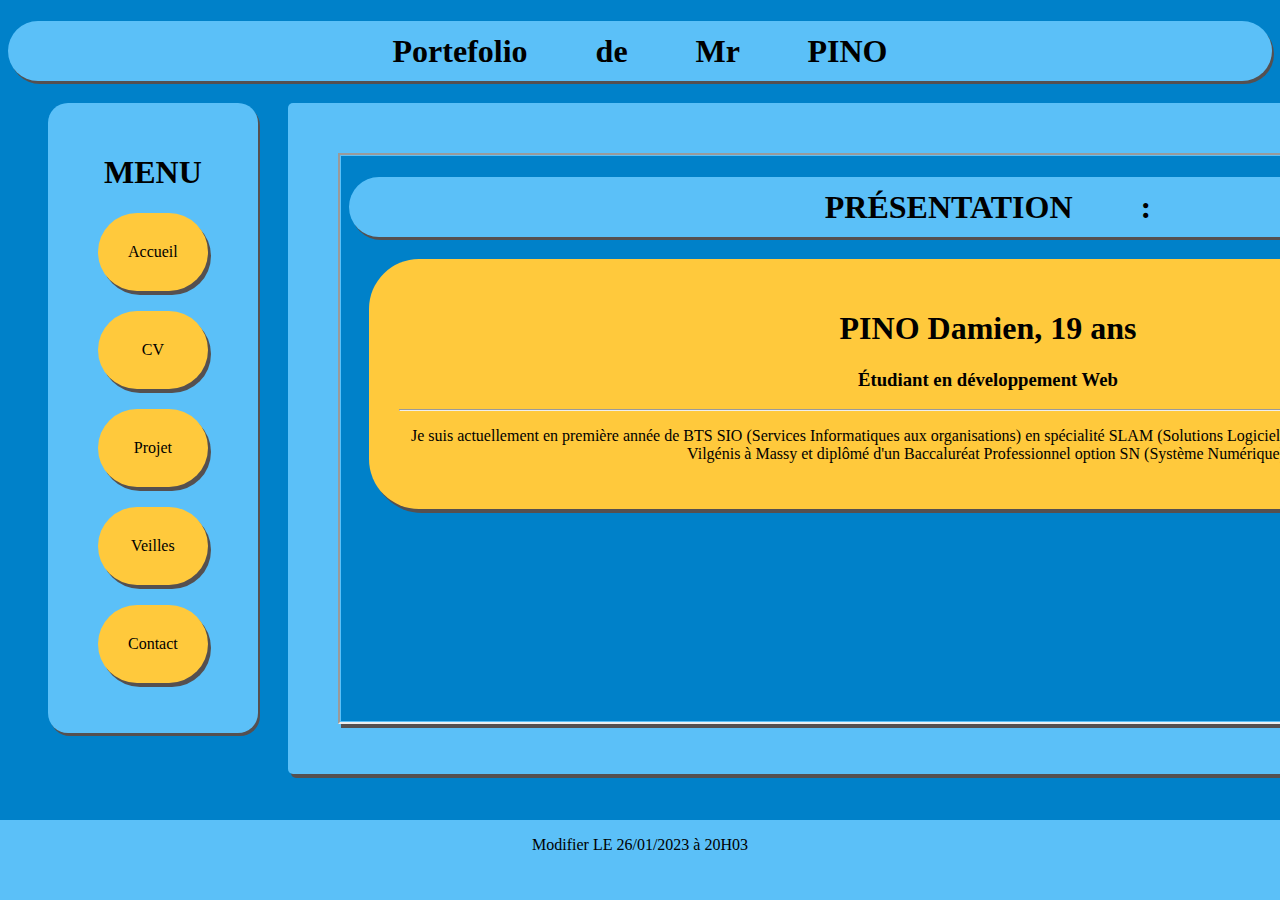
<file: index.html>
<!DOCTYPE html>
<html>
    <head>
        <meta charset="utf-8">
        <meta name="viewport" content="width=device-width, initial-scale=1.0">
        <title>Portfolio</title>
        <link rel="stylesheet" type="text/css" href="style.css">
    </head>
    <body>
        <div class="banniere">
            <h1>Portefolio de Mr PINO</h1>
        </div>
    <section>
        <nav>
            <ul class="menu">
                <h1>MENU</h1>
                <li class="menu-Accueil"><a href="accueil.html" target="frame1">Accueil</a></li>
                <li class="menu-CV" target="frame1"><a href="#">CV</a>
                    <ul class="submenu-Projet">
                        <li><a href="CV PRO PINO Damien.pdf" target="frame1">CV PDF</a></li>
                    </ul>
                </li>
                <li class="menu-Projet" target="frame1"><a href="#">Projet</a>
                    <ul class="submenu-Projet">
                        <li><a href="stage.html" target="frame1">Stage</a></li>
                        <li><a href="ppe.html" target="frame1">PPE</a></li>
                        <li><a href="tp.html" target="frame1">TP</a></li>
                    </ul>
                </li>
                <li class="menu-Veilles" target="frame1"><a href="#">Veilles</a>
                    <ul class="submenu-Veilles">
                        <li><a href="veille_technologique.html" target="frame1">Veille technologique</a></li>
                        <li><a href="veilles_juridique.html" target="frame1">Veille Juridique</a></li>
                    </ul>
                </li>
                <li class="menu-Contact"><a href="contact.html" target="frame1">Contact</a></li>
            </ul>
        </nav>
        <div class="text">
            <iframe src="accueil.html" name="frame1"  height=""></iframe>
        </div>
    </section>
    </body>
    <footer>
        <p>Modifier LE 26/01/2023 à 20H03</p>
    </footer>
</html>
</file>
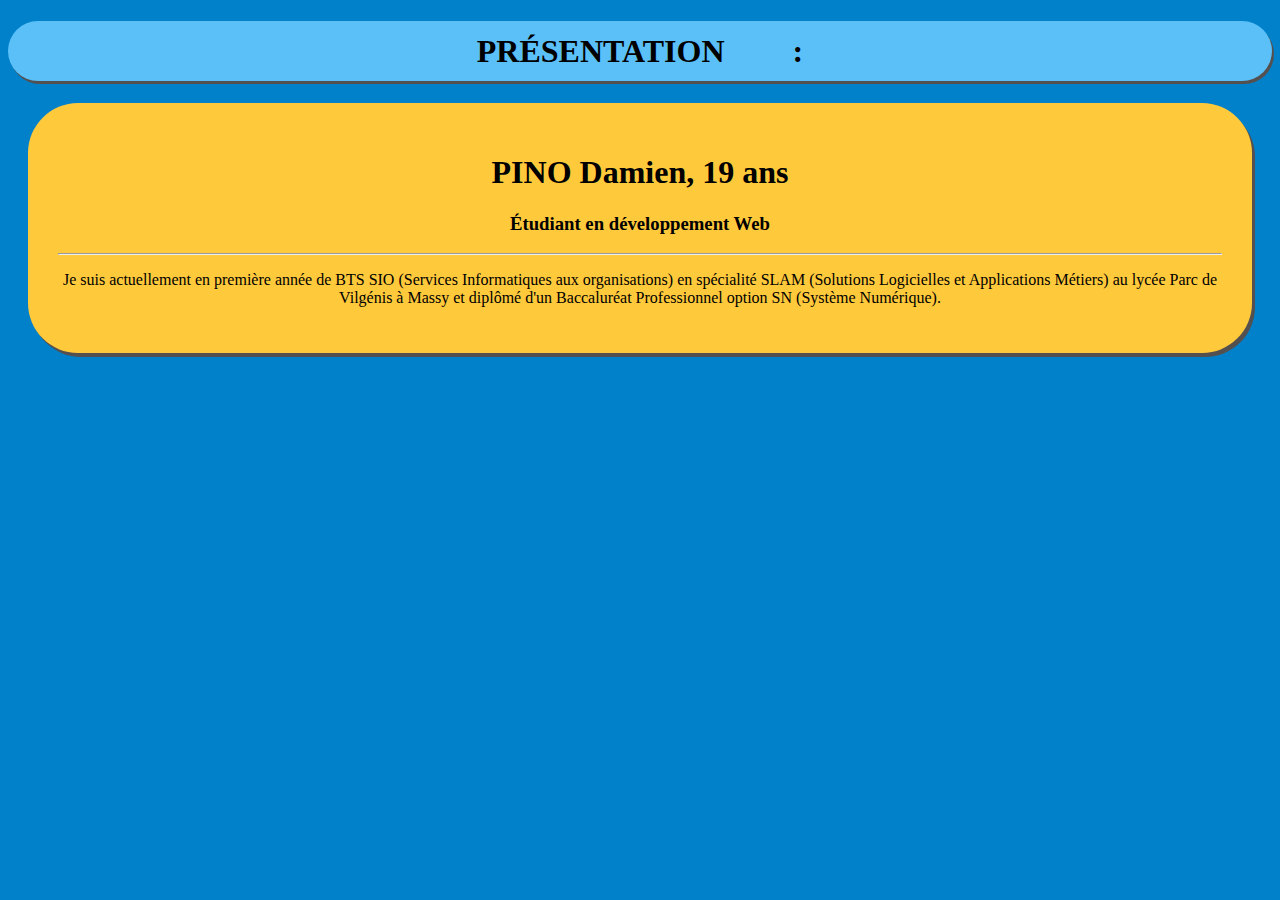
<file: accueil.html>
<!DOCTYPE html>
<html>
    <head>
        <meta charset="utf-8">
        <meta name="viewport" content="width=device-width, initial-scale=1">
        <title>Accueil</title>
        <link rel="stylesheet" type="text/css" href="style.css">
    </head>
    <body>
        <div class="banniere">
            <h1>PRÉSENTATION : </h1>
        </div>
        
        <nav>
            <li>
                <h1>PINO Damien, 19 ans</h1>
                <h3>Étudiant en développement Web</h3>
                <hr>
                <p>Je suis actuellement en première année de BTS SIO (Services Informatiques aux organisations) en spécialité SLAM (Solutions Logicielles et Applications Métiers) au lycée Parc de Vilgénis à Massy et diplômé d'un Baccaluréat Professionnel option SN (Système Numérique).</p></li>
        </nav>
    </body>
</html>
</file>
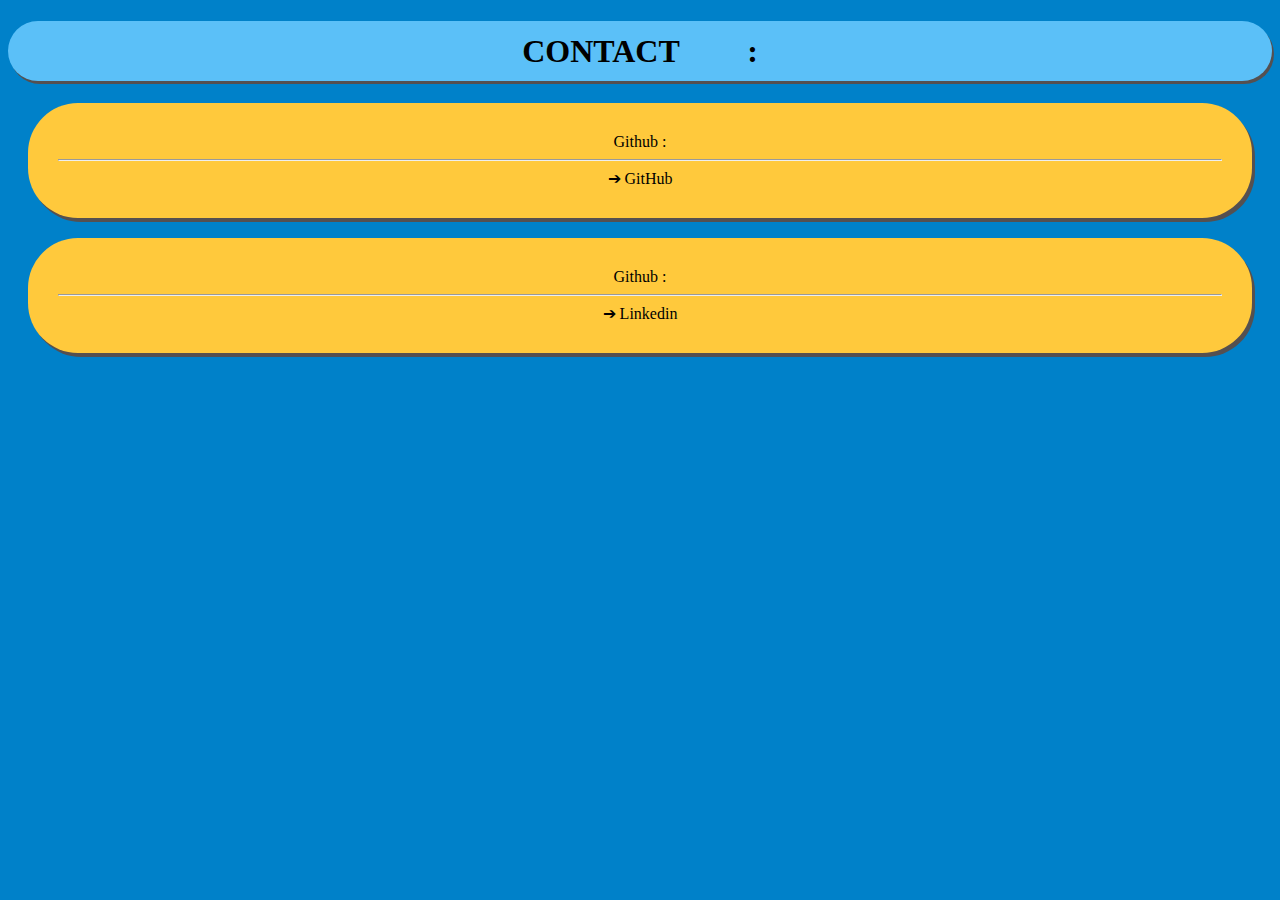
<file: contact.html>
<!DOCTYPE html>
<html>
    <head>
        <meta charset="utf-8">
        <meta name="viewport" content="width=device-width, initial-scale=1">
        <title>Contact</title>
        <link rel="stylesheet" type="text/css" href="style.css">
    </head>
    <body>
        <div class="banniere">
            <h1>CONTACT :</h1>
        </div>
        <nav>
            <li>Github : <hr><a href="https://github.com/Damien-Codes" target="_blank">➔ GitHub</a></li>
            <li>Github : <hr><a href="https://www.linkedin.com/in/damien-pino-200280195/" target="_blank">➔ Linkedin</a></li>
        </nav>
    </body>
</html>
</file>
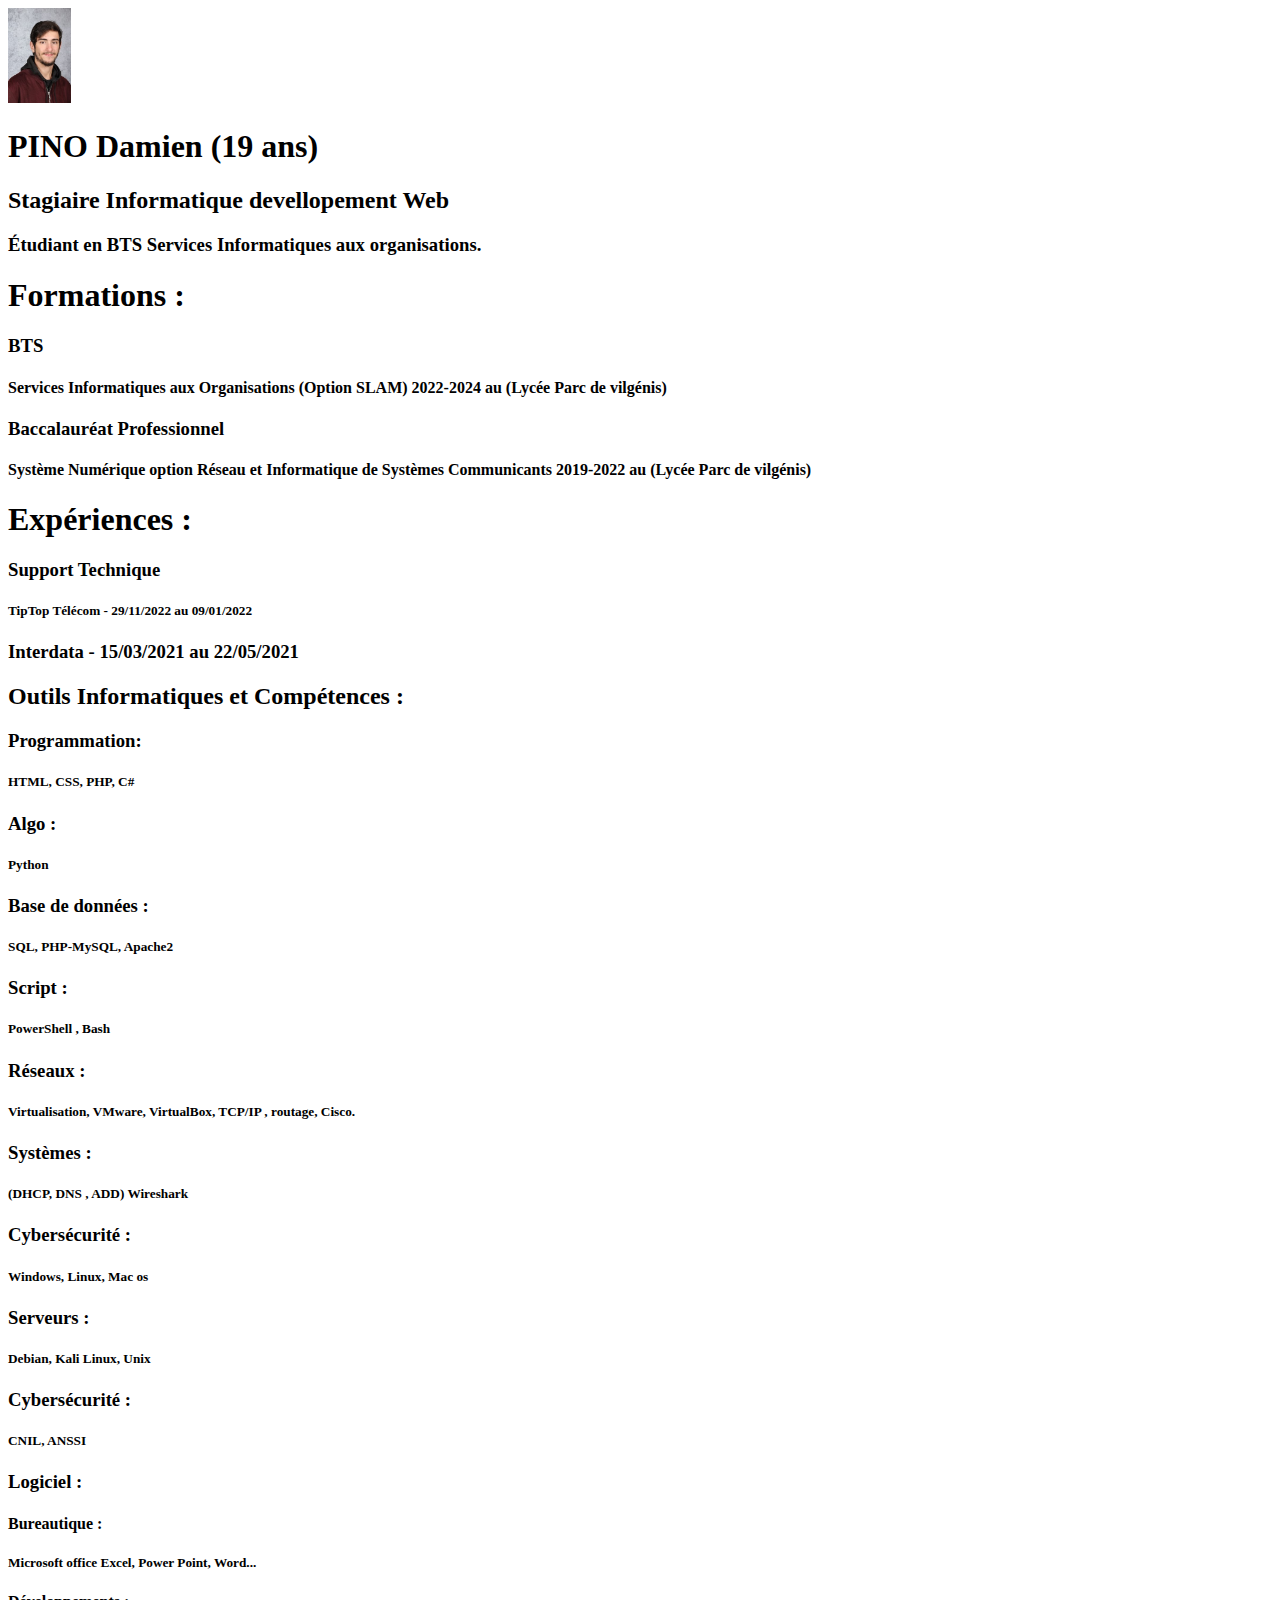
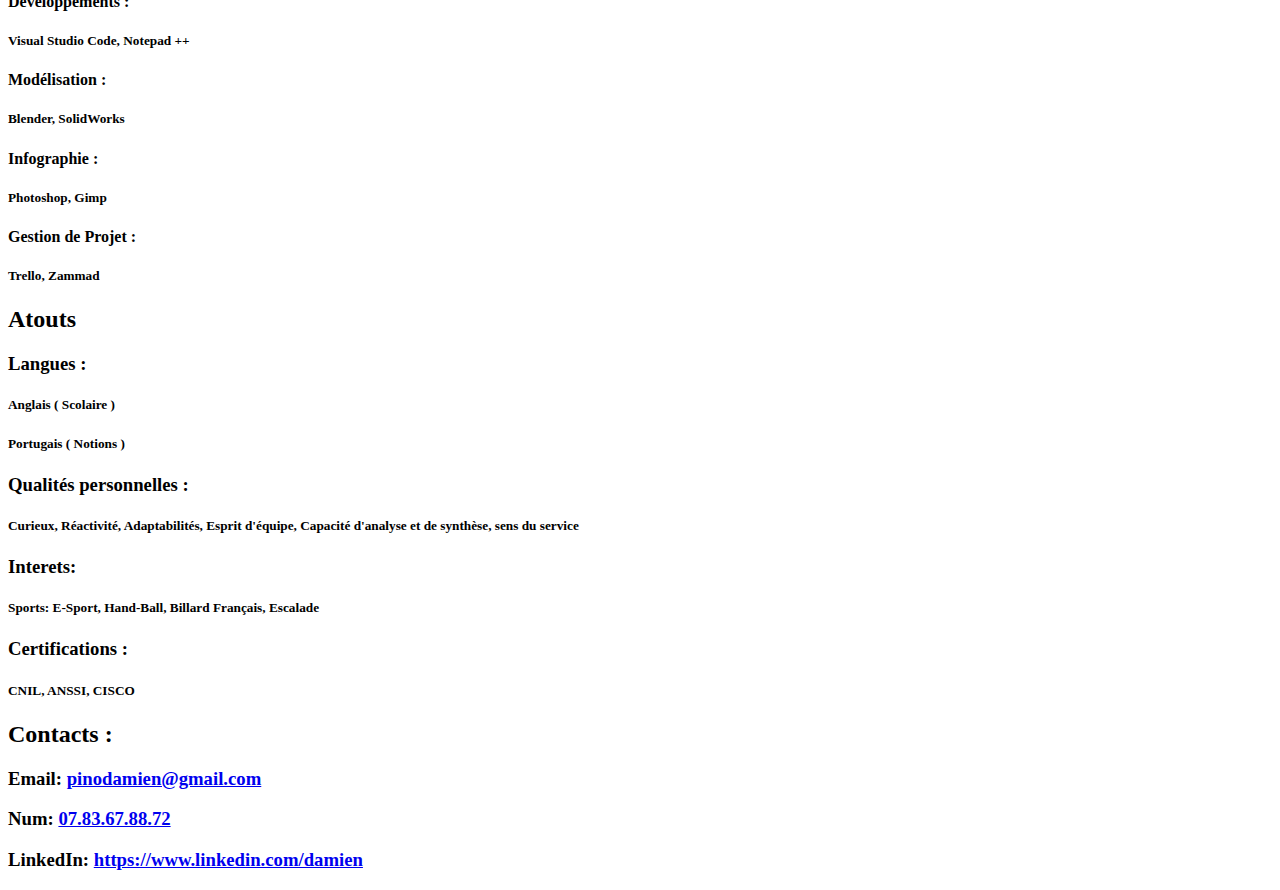
<file: cv_html.html>
<!DOCTYPE html>
<html>
  <head>
    <meta charset="utf-8">
    <title>cv</title>
    <link rel="stylesheet" type="text/css" href="">
  </head>
  <body>
    <div class="title">
        <img src="photo.jpg" class="photo" width=5%>
        <h1>PINO Damien (19 ans)</h1>
        <h2>Stagiaire Informatique devellopement Web</h2> 
        <h3>Étudiant en BTS Services Informatiques aux organisations.</h3>
    </div>
    <!-- Formations -->
    <div class="formations">
      <h1>Formations :</h1>
      <h3>BTS</h3>
      <h4>Services Informatiques aux Organisations (Option SLAM) 2022-2024 au (Lycée Parc de vilgénis)</h4>
      <h3>Baccalauréat Professionnel</h3>
      <h4>Système Numérique option Réseau et Informatique de Systèmes Communicants 2019-2022 au (Lycée Parc de vilgénis)</h4>
    </div>
    <!-- expériences du stage -->
    <div class="exp">
      <h1>Expériences :</h1>
      <h3>Support Technique</h3>
      <h5>TipTop Télécom - 29/11/2022 au 09/01/2022</h5>
      <h3>Interdata - 15/03/2021 au 22/05/2021</h3>
    <!-- Compétances aquise pendant vos formations -->
    <div class="Compétances">
      <h2>Outils Informatiques et Compétences :</h2>   
      <h3>Programmation:</h3>
      <h5>HTML, CSS, PHP, C#</h5>
      <h3>Algo :</h3>
      <h5>Python</h5>
      <h3>Base de données :</h3>
      <h5>SQL, PHP-MySQL, Apache2</h5>
      <h3>Script :</h3>
      <h5>PowerShell , Bash</h5>
      <h3>Réseaux :</h3>
      <h5>Virtualisation, VMware, VirtualBox, TCP/IP , routage, Cisco.</h5>
      <h3>Systèmes :</h3>
      <h5>(DHCP, DNS , ADD) Wireshark</h5>
      <h3>Cybersécurité :</h3>
      <h5>Windows, Linux, Mac os</h5>
      <h3>Serveurs :</h3>
      <h5>Debian, Kali Linux, Unix</h5>
      <h3>Cybersécurité :</h3>
      <h5>CNIL, ANSSI</h5>
      <h3>Logiciel :</h3>
      <h4>Bureautique :</h4>
      <h5>Microsoft office Excel, Power Point, Word...</h5>
      <h4>Développements :</h4>
      <h5>Visual Studio Code, Notepad ++</h5>
      <h4>Modélisation :</h4>
      <h5>Blender, SolidWorks</h5>
      <h4>Infographie :</h4>
      <h5>Photoshop, Gimp</h5>
      <h4>Gestion de Projet :</h4>
      <h5>Trello, Zammad</h5>
      </div>
      
    <div class="atouts">
      <!-- VOICI LES ATOUTS -->
      <h2>Atouts</h2>
      <h3>Langues :</h3>
      <h5>Anglais ( Scolaire )</h5>
      <h5>Portugais ( Notions )</h5>
      <h3>Qualités personnelles :</h3>
      <h5>Curieux, 
        Réactivité, 
        Adaptabilités, 
        Esprit d'équipe, 
        Capacité d'analyse et
        de synthèse, sens du
        service
      </h5>
      <h3>Interets:</h3>
      <h5>Sports: E-Sport, Hand-Ball, Billard Français, Escalade</h5>
      <h3>Certifications :</h3>
      <h5>CNIL, ANSSI, CISCO</h5>
    </div>
    <footer>
      <div class="con">
        <!-- pour mettre ses contacts -->
        <h2>Contacts :</h2>
        <h3>Email: <a href="pinodamien@gmail.com">pinodamien@gmail.com</a></h3>
        <h3>Num: <a href="07.83.67.88.72">07.83.67.88.72</a></h3>
        <h3>LinkedIn: <a href="https://www.linkedin.com/in/damien-pino-200280195">https://www.linkedin.com/damien</a></h3>
      </div>
    </footer>
  </body>
</html>
</file>
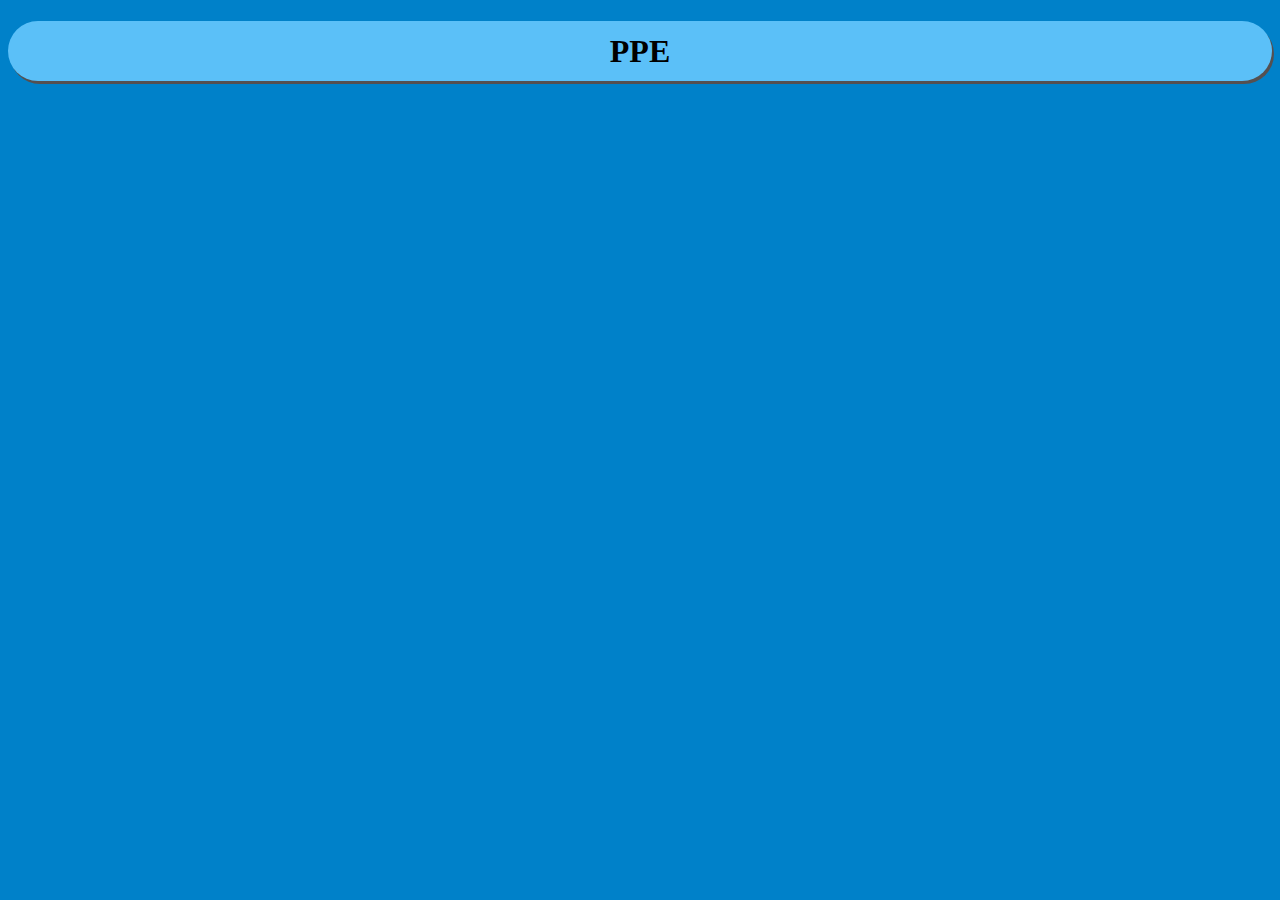
<file: ppe.html>
<!DOCTYPE html>
<html>
    <head>
        <meta charset="utf-8">
        <meta name="viewport" content="width=device-width, initial-scale=1">
        <title>PPE</title>
        <link rel="stylesheet" type="text/css" href="style.css">
    </head>
    <body>
        <div class="banniere">
            <h1>PPE</h1>
        </div>
    </body>
</html>
</file>
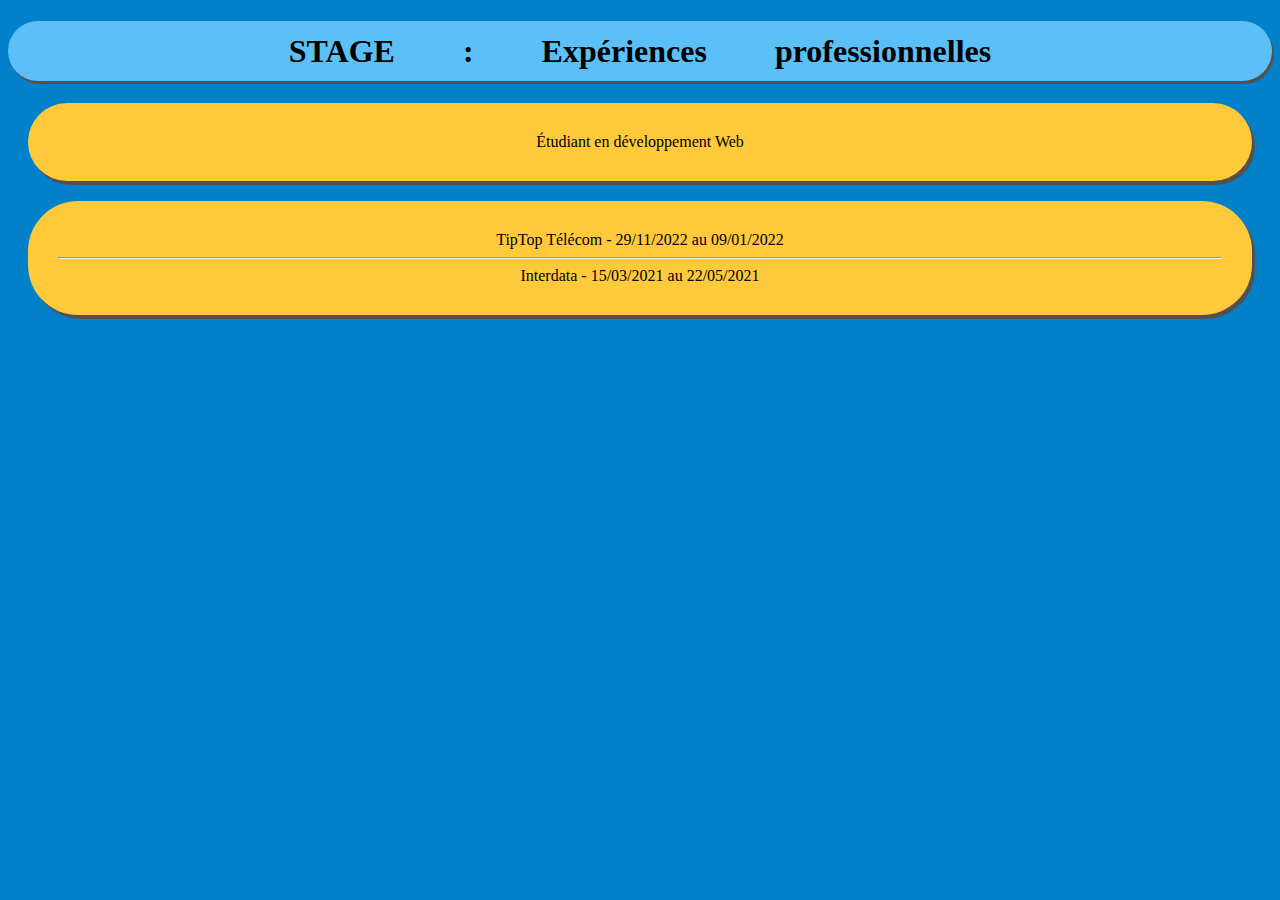
<file: stage.html>
<!DOCTYPE html>
<html>
    <head>
        <meta charset="utf-8">
        <meta name="viewport" content="width=device-width, initial-scale=1">
        <title>stage</title>
        <link rel="stylesheet" type="text/css" href="style.css">
    </head>
    <body>
        <div class="banniere">
            <h1>STAGE : Expériences professionnelles</h1>
        </div>
        <nav>
            <li>Étudiant en développement Web</a></li>
            <li>TipTop Télécom - 29/11/2022 au 09/01/2022
                <hr>
                Interdata - 15/03/2021 au 22/05/2021</li>
        </nav>
    </body>
</html>
</file>
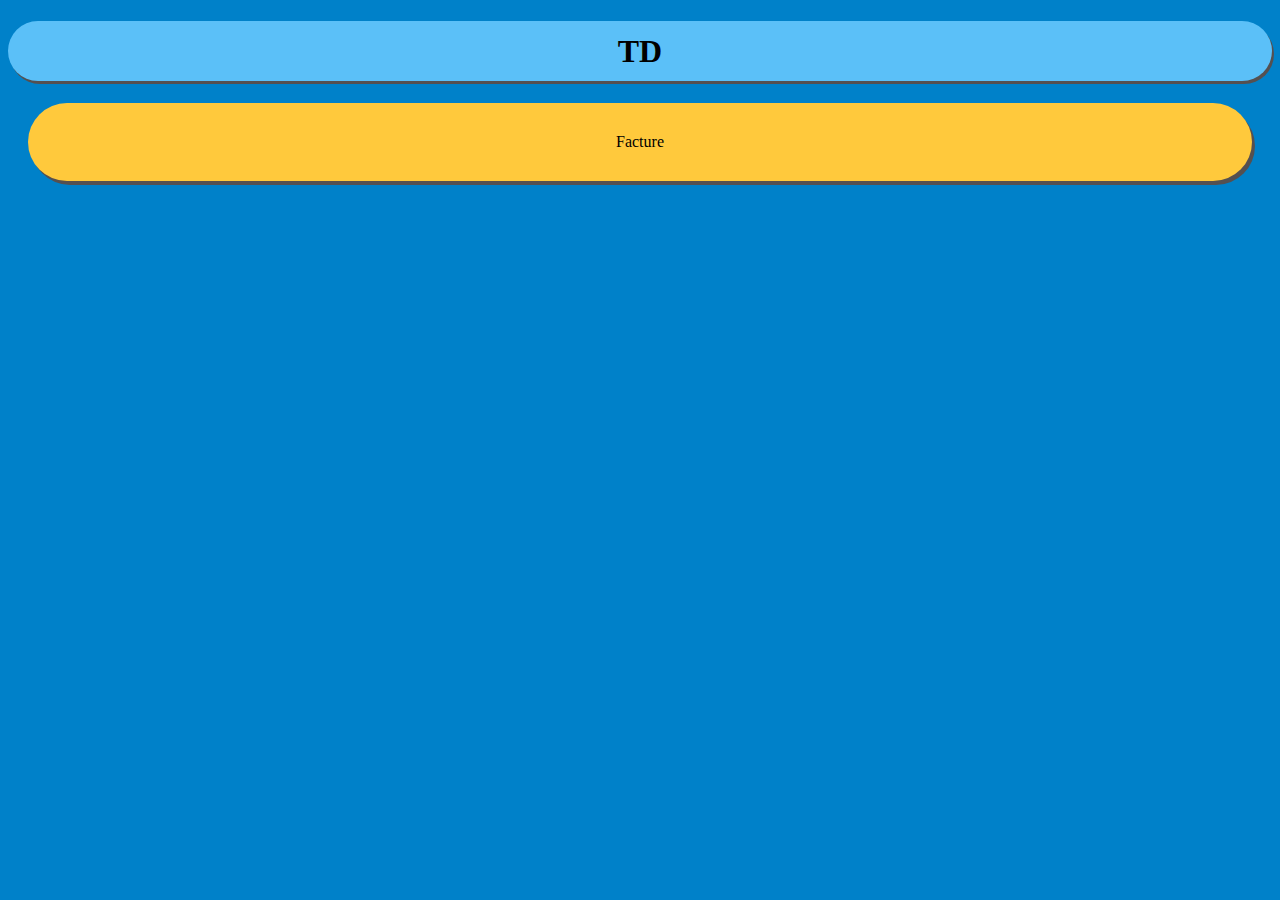
<file: td.html>
<!DOCTYPE html>
<html>
    <head>
        <meta charset="utf-8">
        <meta name="viewport" content="width=device-width, initial-scale=1">
        <title>TD</title>
        <link rel="stylesheet" type="text/css" href="style.css">
    </head>
    <body>
        <div class="banniere">
            <h1>TD</h1>
        </div>
        <nav>
            <li><a href="facture.html" target="frame1">Facture</a></li>
        </nav>
    </body>
</html>
</file>
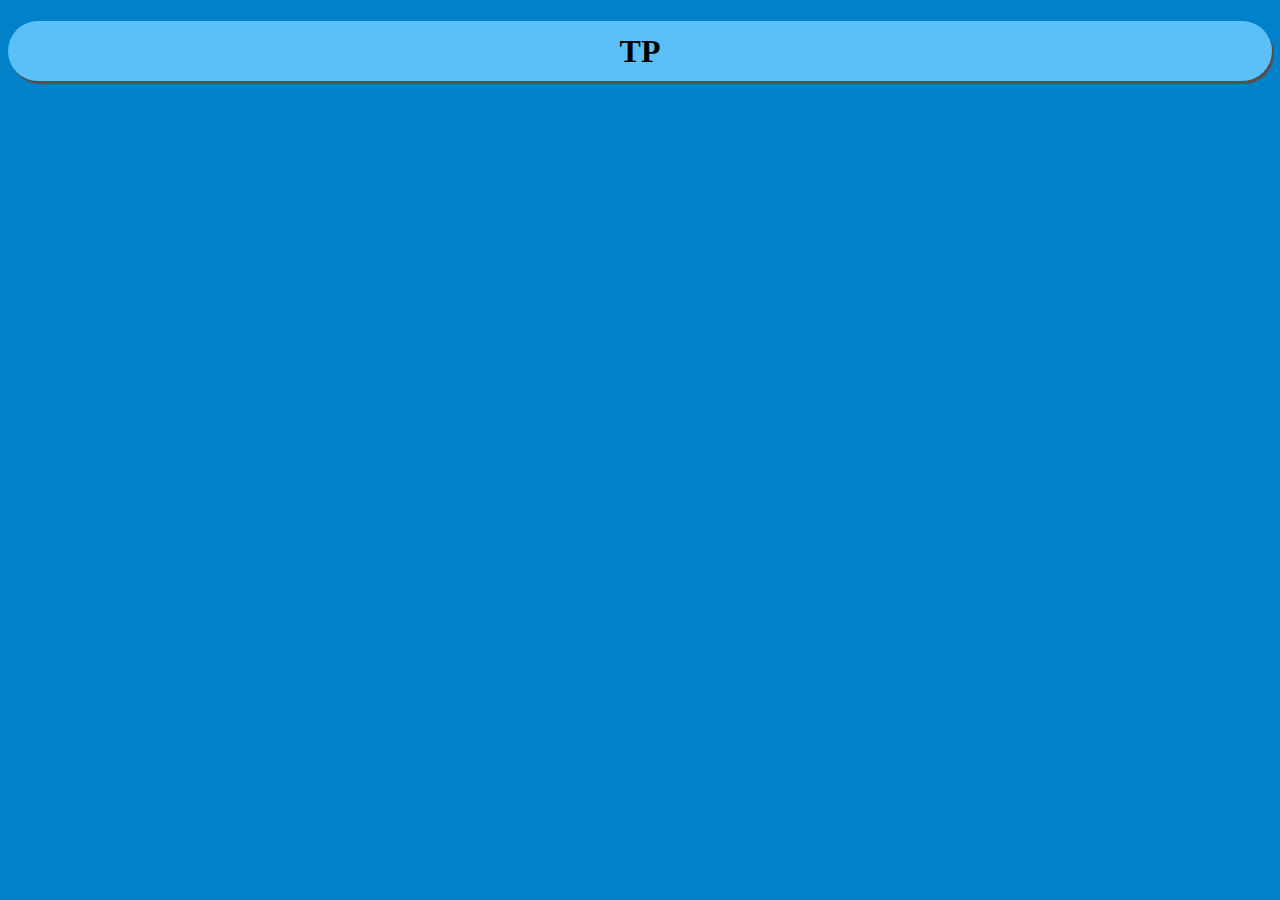
<file: tp.html>
<!DOCTYPE html>
<html>
    <head>
        <meta charset="utf-8">
        <meta name="viewport" content="width=device-width, initial-scale=1">
        <title>TD</title>
        <link rel="stylesheet" type="text/css" href="style.css">
    </head>
    <body>
        <div class="banniere">
            <h1>TP</h1>
        </div>
    </body>
</html>
</file>
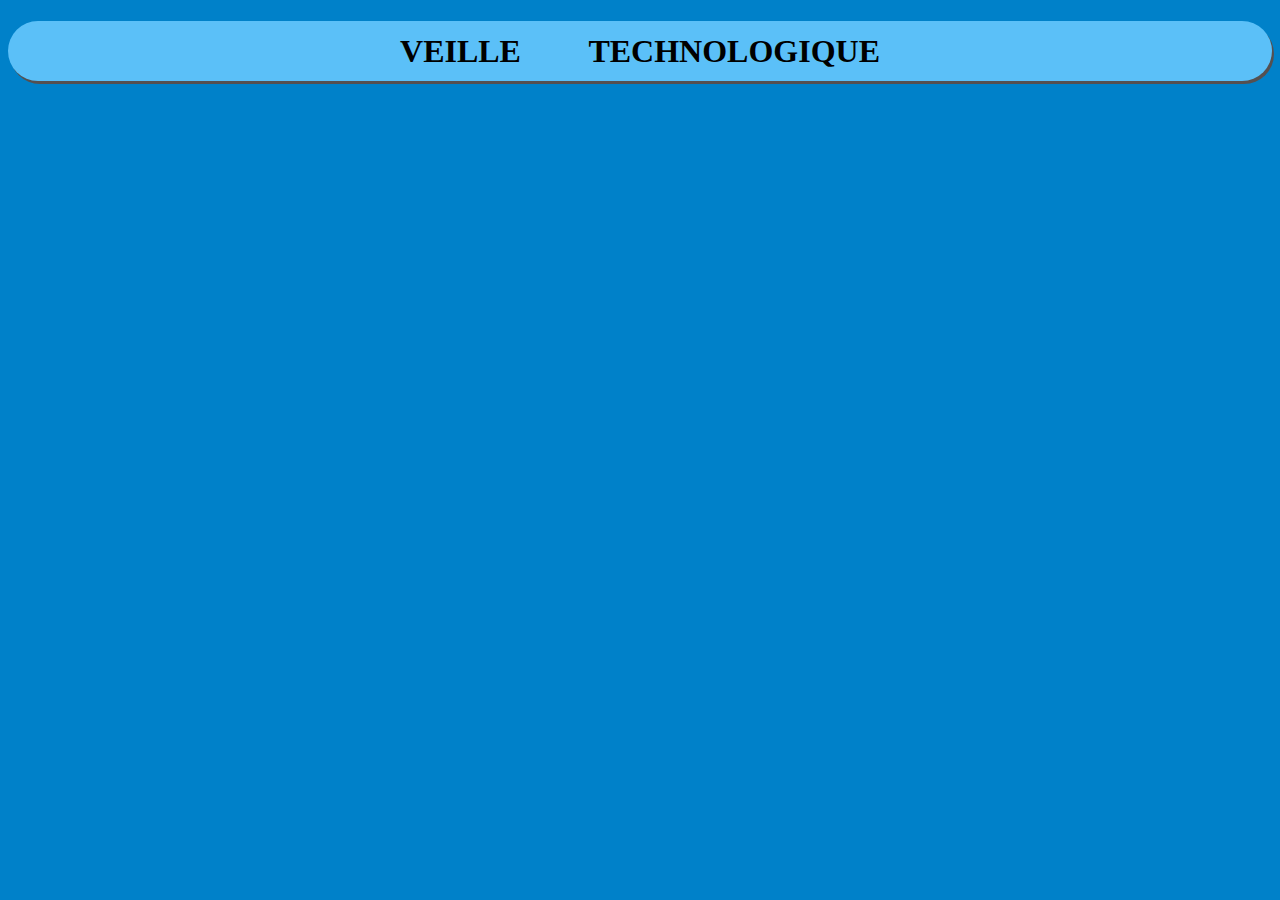
<file: veille_technologique.html>
<!DOCTYPE html>
<html>
    <head>
        <meta charset="utf-8">
        <meta name="viewport" content="width=device-width, initial-scale=1">
        <title>Veille Techologique</title>
        <link rel="stylesheet" type="text/css" href="style.css">
    </head>
    <body>
        <div class="banniere">
            <h1>VEILLE TECHNOLOGIQUE</h1>
        </div>
    </body>
</html>
</file>
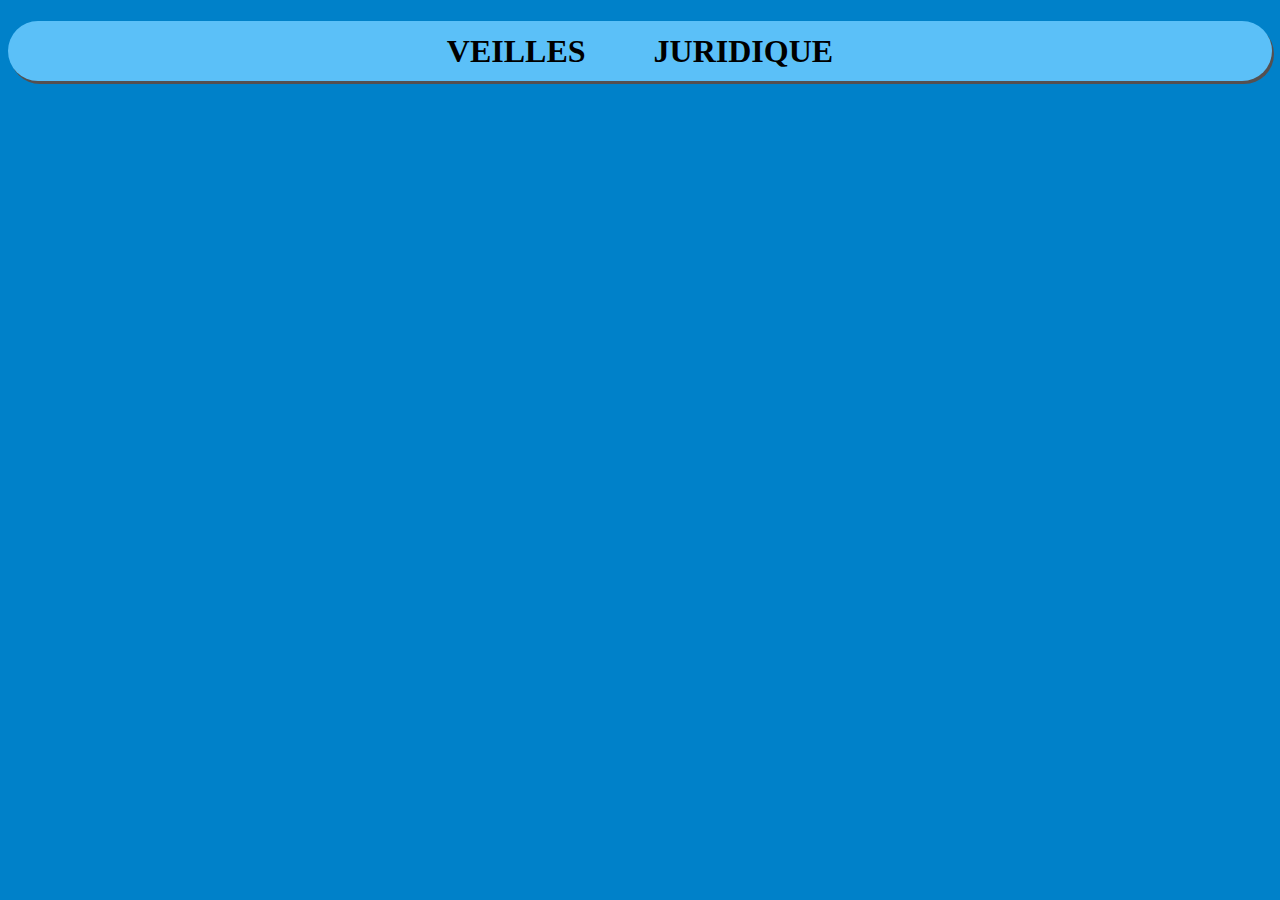
<file: veilles_juridique.html>
<!DOCTYPE html>
<html>
    <head>
        <meta charset="utf-8">
        <meta name="viewport" content="width=device-width, initial-scale=1">
        <title>Veilles Juridique</title>
        <link rel="stylesheet" type="text/css" href="style.css">
    </head>
    <body>
        <div class="banniere">
            <h1>VEILLES JURIDIQUE</h1>
        </div>
    </body>
</html>
</file>
<file: style.css>
body{
    background-color: #0081C9;
    list-style-type: none;
}
/* les liens */
a{
    text-decoration: none;
    color: rgb(0, 0, 0);
}
section{
    display: flex;
}
/* Baniere */
.banniere{
    background-color: #5BC0F8;
    box-shadow: 2px 3px 0 rgb(85, 80, 80);
    line-height: 60px;
    text-align: center;
    word-spacing: 60px;
    border-radius: 50px;
}
/* Le fond de ma barre vertical du milieu */
nav .menu{
    list-style-type: none;    
    text-align: center;
    background-color: #5BC0F8;
    box-shadow: 2px 3px 0 rgb(85, 80, 80);
    border-radius: 20px;
    float: left;
    padding: 30px;
    margin-top: 0px;
    margin-left: 40px;
}
/* La boite a droite */
section .text{
    display: flex;
    box-shadow: 3px 4px 0 rgb(85, 80, 80);
    background-color: #5BC0F8;
    border-radius: 5px;
    margin-left: 30px;
    width: 1300px;
    padding: 50px;
}
/* Les bouton de la barre vertical du milieu */
nav li{
    text-align: center;
    background-color: #FFC93C;
    box-shadow: 3px 4px 0 rgb(85, 80, 80);
    border-radius: 50px;
    padding: 30px;
    margin: 20px;
}
/* Sous menu du bouton Projet */
.submenu-Projet{
    display: none;
    list-style-type: none; 
    margin: 0%;
}
/* Passage de la souris sur Projet */
nav li:hover .submenu-Projet{
    box-shadow: 3px 4px 0 rgb(85, 80, 80);
    background-color: transparent;
    display: inline-block;
    position:absolute; 
    margin-top: -35px;
}
/* Sous menu du bouton Veilles */
.submenu-Veilles{
    display: none;
    list-style-type: none;
}
/* Passage de la souris sur Veilles */
nav li:hover .submenu-Veilles{
    background-color: transparent;
    box-shadow: 3px 4px 0 rgb(85, 80, 80);
    display: inline-block;
    position:absolute;
    margin-top: -35px;
}
/* Le pied de page */
footer{
    background-color: #5BC0F8;
    text-align: center;
    position: absolute;
    align-items: center;
    bottom: 0;
    height: 5rem;
    right: 0;
    bottom: 0;
    left: 0%;
}
/* Iframe de la page Accueil */
.droite{
    display: flex;
    height: 100%;
    width: 100%;
    background-color: #a2f900;
}
/* Iframe */
iframe[name="frame1"] {
    /* dimensions de l'iframe en pixels */
    width: 1300px;
    height: 565px;
    padding: 1px;
    box-shadow: 3px 4px 0 rgb(85, 80, 80);
}
/* les sous-menu du CV */
.submenu-CV{
    display: none;
    list-style-type: none; 
    margin: 0%;
}
/* Passage de la souris sur Projet */
nav li:hover .submenu-CV{
    box-shadow: 3px 4px 0 rgb(85, 80, 80);
    background-color: transparent;
    display: inline-block;
    position:absolute; 
    margin-top: -35px;
}
img{
    width: 50%;
    box-shadow: rgb(85, 80, 80);
}
</file>
